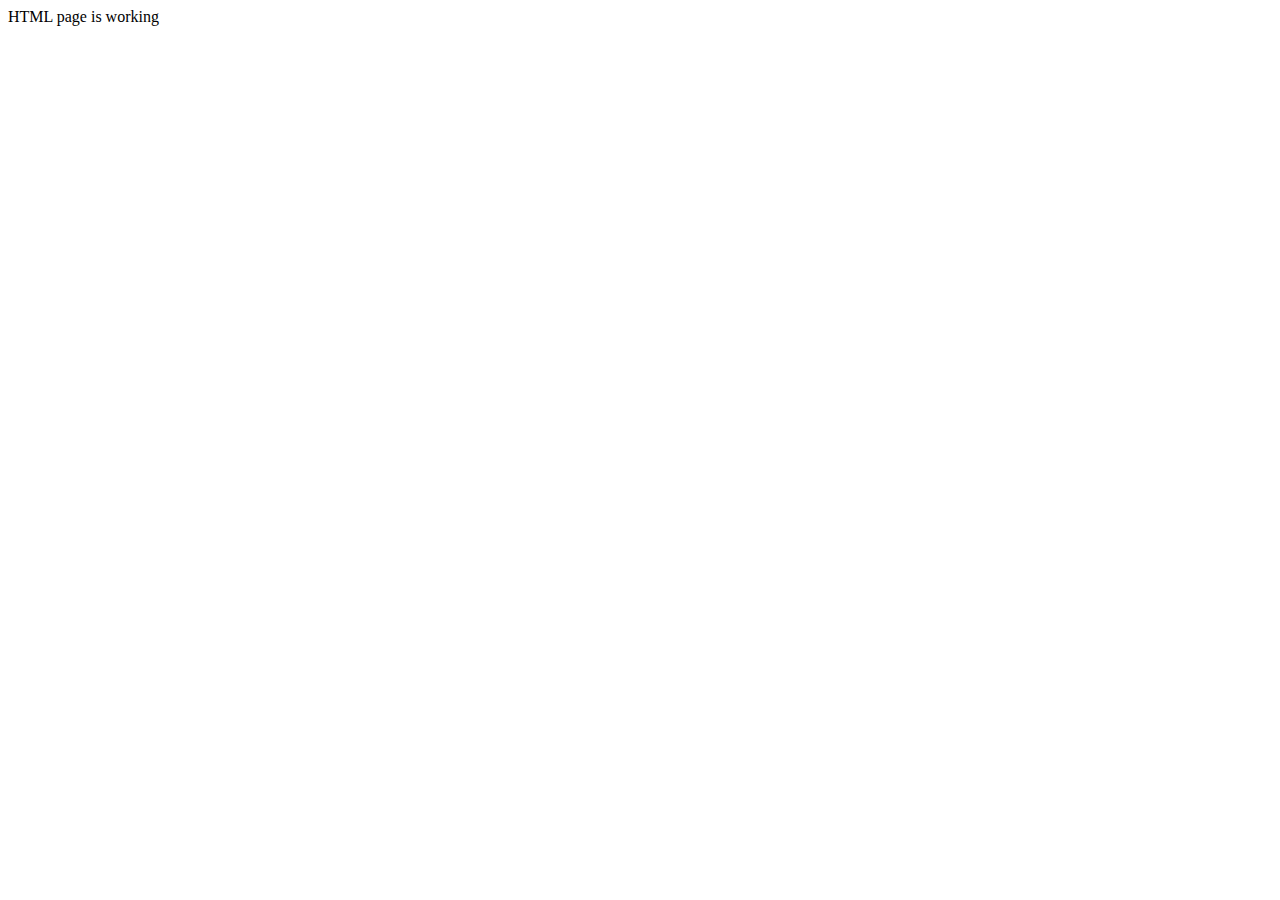
<file: app/src/main/res/raw/index.html>
<!DOCTYPE HTML PUBLIC "-//W3C//DTD HTML 4.01//EN" "http://www.w3.org/TR/html4/strict.dtd">
<html lang="en">
    <head>
        <meta http-equiv="Content-Type" content="text/html;charset=UTF-8">
        <title>Document</title>
    </head>
    <body>
        <h>HTML page is working</h>
    </body>
</html>
</file>
